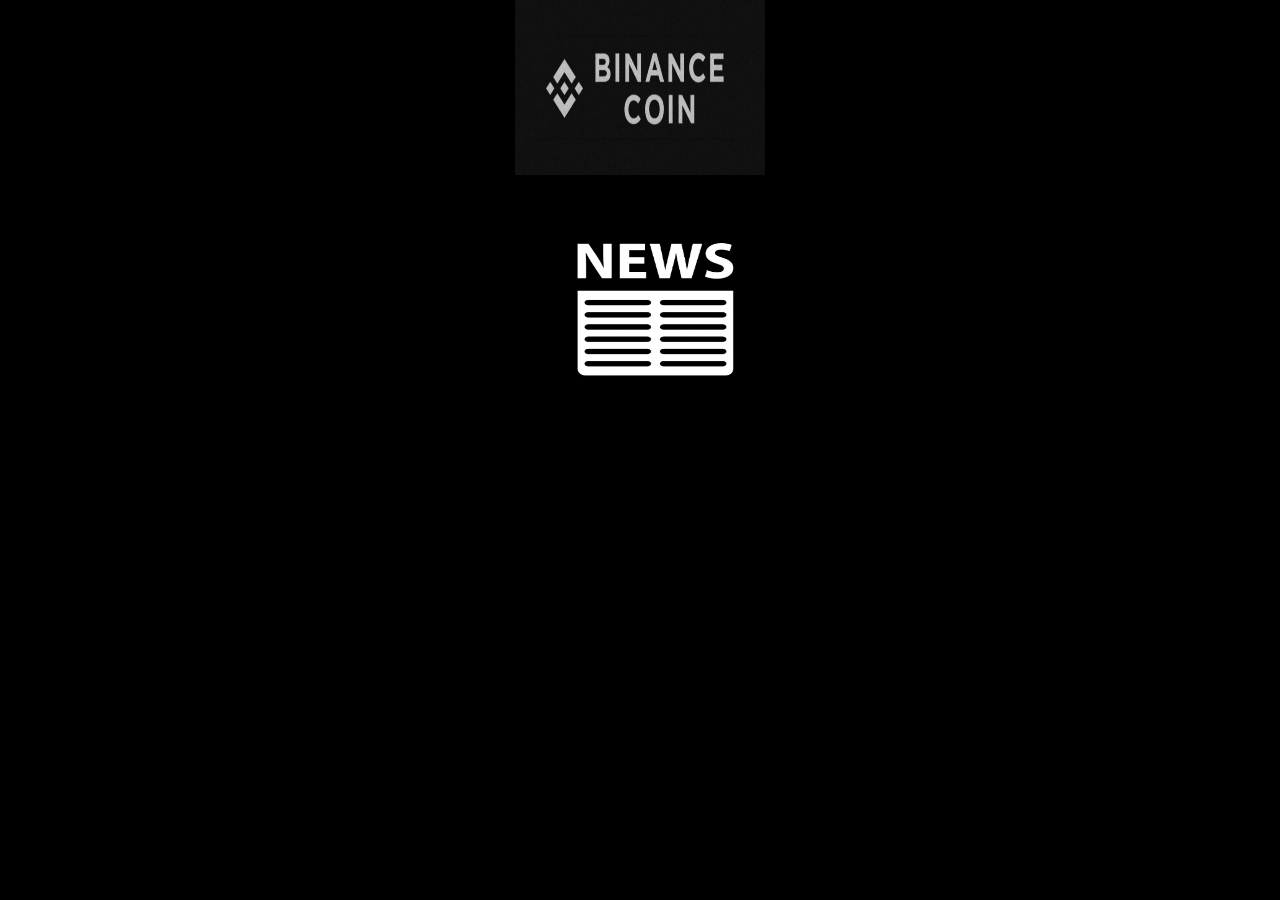
<file: binance.html>
<!DOCTYPE html>
<html lang="en">

<head>
  <meta charset="UTF-8">
  <meta http-equiv="X-UA-Compatible" content="IE=edge">
  <meta name="viewport" content="width=device-width, initial-scale=1.0">
  <title>CC: Binance</title>
  <link rel="stylesheet" href="./assets/css/reset.css">
  <link href="https://cdn.jsdelivr.net/npm/bootstrap@5.1.1/dist/css/bootstrap.min.css" rel="stylesheet" integrity="sha384-F3w7mX95PdgyTmZZMECAngseQB83DfGTowi0iMjiWaeVhAn4FJkqJByhZMI3AhiU" crossorigin="anonymous">
  <link rel="stylesheet" href="./assets/css/style2.css">
</head>

<body class="body">
  <!-- Hero Image: Title -->
  <section class="hero is-link">
    <div class="hero-body ">
      <img src="./assets/images/6.jpeg" alt="Binance" style="width:250px;height:175px;">
    </div>
  </section>
  
  
  <div class="container-fluid">
  <div class="row ">
  <script type="text/javascript" src="https://s3.tradingview.com/tv.js"></script>
  <link rel="stylesheet" href="./assets/css/style2.css">
  <script type="text/javascript">
  new TradingView.widget({
    "width": 1350,
    "height": 700,
    "symbol": "BNBUSDT",
    "interval": "D",
    "timezone": "Etc/UTC",
    "theme": "Dark",
    "style": "1",
    "locale": "en",
    "toolbar_bg": "#f1f3f6",
    "enable_publishing": true,
    "hide_side_toolbar": false,
    "allow_symbol_change": true,
    "details": true,
    "hideideas": true,
    "studies": [
      "RSI@tv-basicstudies",
      "MASimple@tv-basicstudies",
      "MASimple@tv-basicstudies",
      "MASimple@tv-basicstudies",
      "MACD@tv-basicstudies"
    ]
  });
  </script></div>
<section class="section">
  <h1 class="coin" id='binance'></h1>

<section class="section">
  <img src="./assets/images/3.png" alt="News" style="width:200px;height:200px;padding-top: 30px;padding-left: 30px;padding-bottom: 30px;"/>
  <div class="row">
    <div class="col-sm-4">
      <div class="card news">
        <div class="card-body">
          <p class="card-text" id="news-title"></p>
          <p class="card-text" id="news-url"></p>
        </div>
      </div>
    </div>
    <div class="col-sm-4">
      <div class="card news-two">
        <div class="card-body">
          <p class="card-text" id="news-title-two"></p>
          <p class="card-text" id="news-url-two"></p>
        </div>
      </div>
    </div>
  <div class="col-sm-4">
      <div class="card news-three">
        <div class="card-body">
          <p class="card-text" id="news-title-three"></p>
          <p class="card-text" id="news-url-three"></p>
        </div>
      </div>
    </div>
    <div class="row">
      <div class="col-sm-4">
        <div class="card news-four">
          <div class="card-body">
            <p class="card-text" id="news-title-four"></p>
            <p class="card-text" id="news-url-four"></p>
          </div>
        </div>
      </div>
      <div class="col-sm-4">
        <div class="card news-five">
          <div class="card-body">
            <p class="card-text" id="news-title-five"></p>
            <p class="card-text" id="news-url-five"></p>
          </div>
        </div>
      </div>
    <div class="col-sm-4">
        <div class="card news-six">
          <div class="card-body">
            <p class="card-text" id="news-title-six"></p>
            <p class="card-text" id="news-url-six"></p>
          </div>
        </div>
      </div>
      <div class="row">
        <div class="col-sm-4">
          <div class="card news-seven">
            <div class="card-body">
              <p class="card-text" id="news-title-seven"></p>
              <p class="card-text" id="news-url-seven"></p>
            </div>
          </div>
        </div>
        <div class="col-sm-4">
          <div class="card news-eight">
            <div class="card-body">
              <p class="card-text" id="news-title-eight"></p>
              <p class="card-text" id="news-url-eight"></p>
            </div>
          </div>
        </div>
      <div class="col-sm-4">
          <div class="card news-nine">
            <div class="card-body">
              <p class="card-text" id="news-title-nine"></p>
              <p class="card-text" id="news-url-nine"></p>
            </div>
          </div>
        </div>
   

  <script src="./assets/js/script2.js"></script>
</body>

</html>
</file>
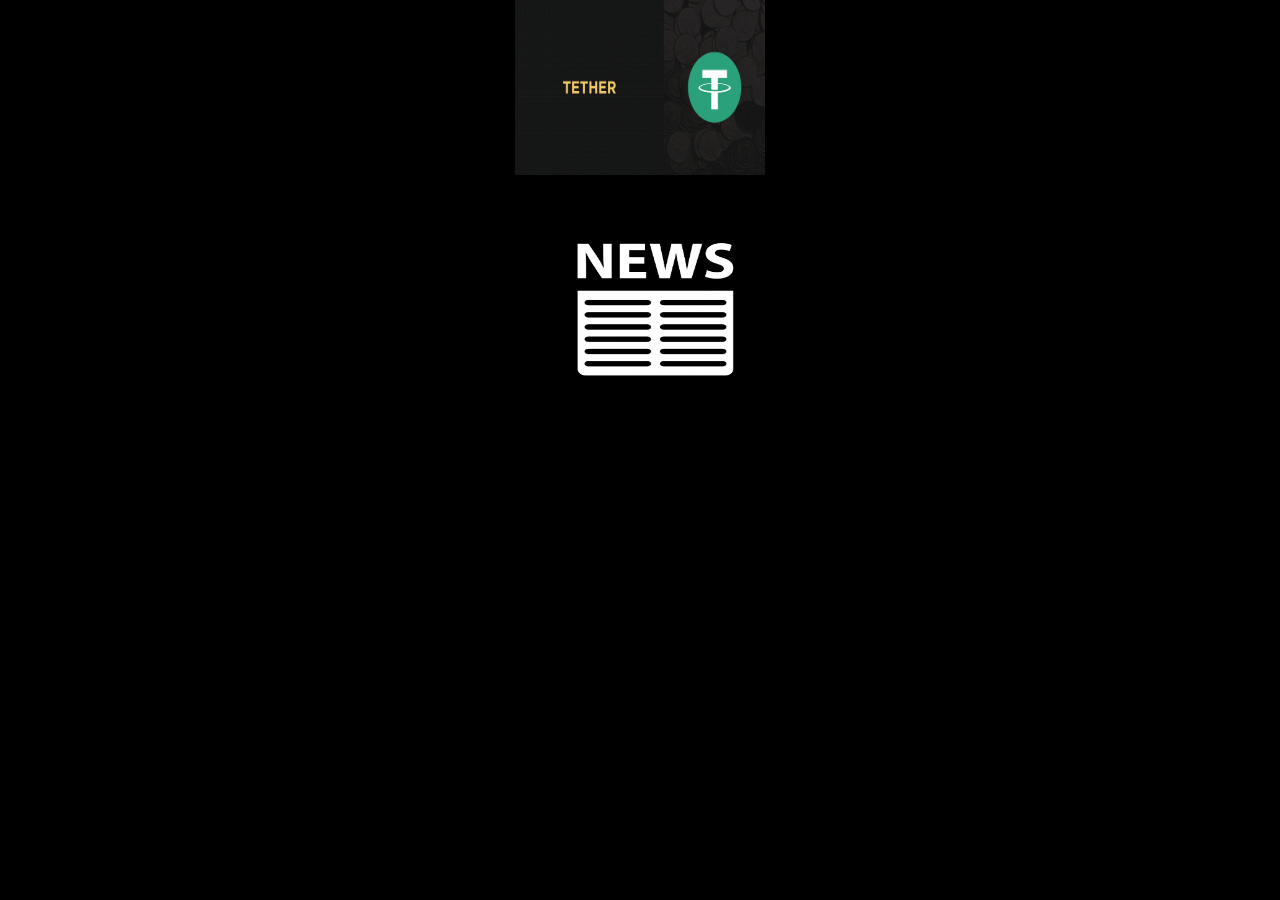
<file: tether.html>
<!DOCTYPE html>
<html lang="en">

<head>
  <meta charset="UTF-8">
  <meta http-equiv="X-UA-Compatible" content="IE=edge">
  <meta name="viewport" content="width=device-width, initial-scale=1.0">
  <title>CC: Tether</title>
  <link rel="stylesheet" href="./assets/css/reset.css">
  <link href="https://cdn.jsdelivr.net/npm/bootstrap@5.1.1/dist/css/bootstrap.min.css" rel="stylesheet" integrity="sha384-F3w7mX95PdgyTmZZMECAngseQB83DfGTowi0iMjiWaeVhAn4FJkqJByhZMI3AhiU" crossorigin="anonymous">
  <link rel="stylesheet" href="./assets/css/style2.css">
</head>

<body class="body">
  <!-- Hero Image: Title -->
  <section class="hero is-link">
    <div class="hero-body ">
      <img src="./assets/images/7.png" alt="tether" style="width:250px;height:175px;">
    </div>
  </section>
  
  
  <div class="container-fluid">
  <div class="row ">
  <script type="text/javascript" src="https://s3.tradingview.com/tv.js"></script>
  <link rel="stylesheet" href="./assets/css/style2.css">
  <script type="text/javascript">
  new TradingView.widget({
    "width": 1350,
    "height": 700,
    "symbol": "USDT-USD",
    "interval": "D",
    "timezone": "Etc/UTC",
    "theme": "Dark",
    "style": "1",
    "locale": "en",
    "toolbar_bg": "#f1f3f6",
    "enable_publishing": true,
    "hide_side_toolbar": false,
    "allow_symbol_change": true,
    "details": true,
    "hideideas": true,
    "studies": [
      "RSI@tv-basicstudies",
      "MASimple@tv-basicstudies",
      "MASimple@tv-basicstudies",
      "MASimple@tv-basicstudies",
      "MACD@tv-basicstudies"
    ]
  });
  </script></div>
<section class="section">
  <h1 class="coin" id='binance'></h1>

<section class="section">
  <img src="./assets/images/3.png" alt="News" style="width:200px;height:200px;padding-top: 30px;padding-left: 30px;padding-bottom: 30px;"/>
  <div class="row">
    <div class="col-sm-4">
      <div class="card news">
        <div class="card-body">
          <p class="card-text" id="news-title"></p>
          <p class="card-text" id="news-url"></p>
        </div>
      </div>
    </div>
    <div class="col-sm-4">
      <div class="card news-two">
        <div class="card-body">
          <p class="card-text" id="news-title-two"></p>
          <p class="card-text" id="news-url-two"></p>
        </div>
      </div>
    </div>
  <div class="col-sm-4">
      <div class="card news-three">
        <div class="card-body">
          <p class="card-text" id="news-title-three"></p>
          <p class="card-text" id="news-url-three"></p>
        </div>
      </div>
    </div>
    <div class="row">
      <div class="col-sm-4">
        <div class="card news-four">
          <div class="card-body">
            <p class="card-text" id="news-title-four"></p>
            <p class="card-text" id="news-url-four"></p>
          </div>
        </div>
      </div>
      <div class="col-sm-4">
        <div class="card news-five">
          <div class="card-body">
            <p class="card-text" id="news-title-five"></p>
            <p class="card-text" id="news-url-five"></p>
          </div>
        </div>
      </div>
    <div class="col-sm-4">
        <div class="card news-six">
          <div class="card-body">
            <p class="card-text" id="news-title-six"></p>
            <p class="card-text" id="news-url-six"></p>
          </div>
        </div>
      </div>
      <div class="row">
        <div class="col-sm-4">
          <div class="card news-seven">
            <div class="card-body">
              <p class="card-text" id="news-title-seven"></p>
              <p class="card-text" id="news-url-seven"></p>
            </div>
          </div>
        </div>
        <div class="col-sm-4">
          <div class="card news-eight">
            <div class="card-body">
              <p class="card-text" id="news-title-eight"></p>
              <p class="card-text" id="news-url-eight"></p>
            </div>
          </div>
        </div>
      <div class="col-sm-4">
          <div class="card news-nine">
            <div class="card-body">
              <p class="card-text" id="news-title-nine"></p>
              <p class="card-text" id="news-url-nine"></p>
            </div>
          </div>
        </div>
   

  <script src="./assets/js/script2.js"></script>
</body>

</html>
</file>
<file: assets/css/style2.css>
.news, .news-one, .news-two, .news-three, .news-four, .news-five, .news-six, .news-seven, .news-eight, .news-nine, .news-ten {
    font-size: x-large;
}
.card {
  background-color: black;
  color: white;
}
.section {
    text-align: center;
}

.title {
    margin: 10px;
}

a {
    font-size: 12px;
    margin: 2px;
}


.title.is-5 {
    font-size: 18px;
}

.hero-body {
  background-color: rgba(0, 0, 0, 0.582);
  font-family: 'Courier New', Courier, monospace;
  color: white;
  text-align: center;
  font-size: 60px;
}

.has-text-link {
  background-color: black;
  font-family: 'Courier New', Courier, monospace;
  color: white;
  text-align: center;
  font-size: 60px;
}

.body {
  background-color: black;
}
.row {
margin-top: 20px;
}

  @media (max-width: 640px) {
    
   .float{
      
      position: static;
      float:left;
      
      
    }
    .container-fluid{
      
      margin: auto;
    }
  }
</file>
